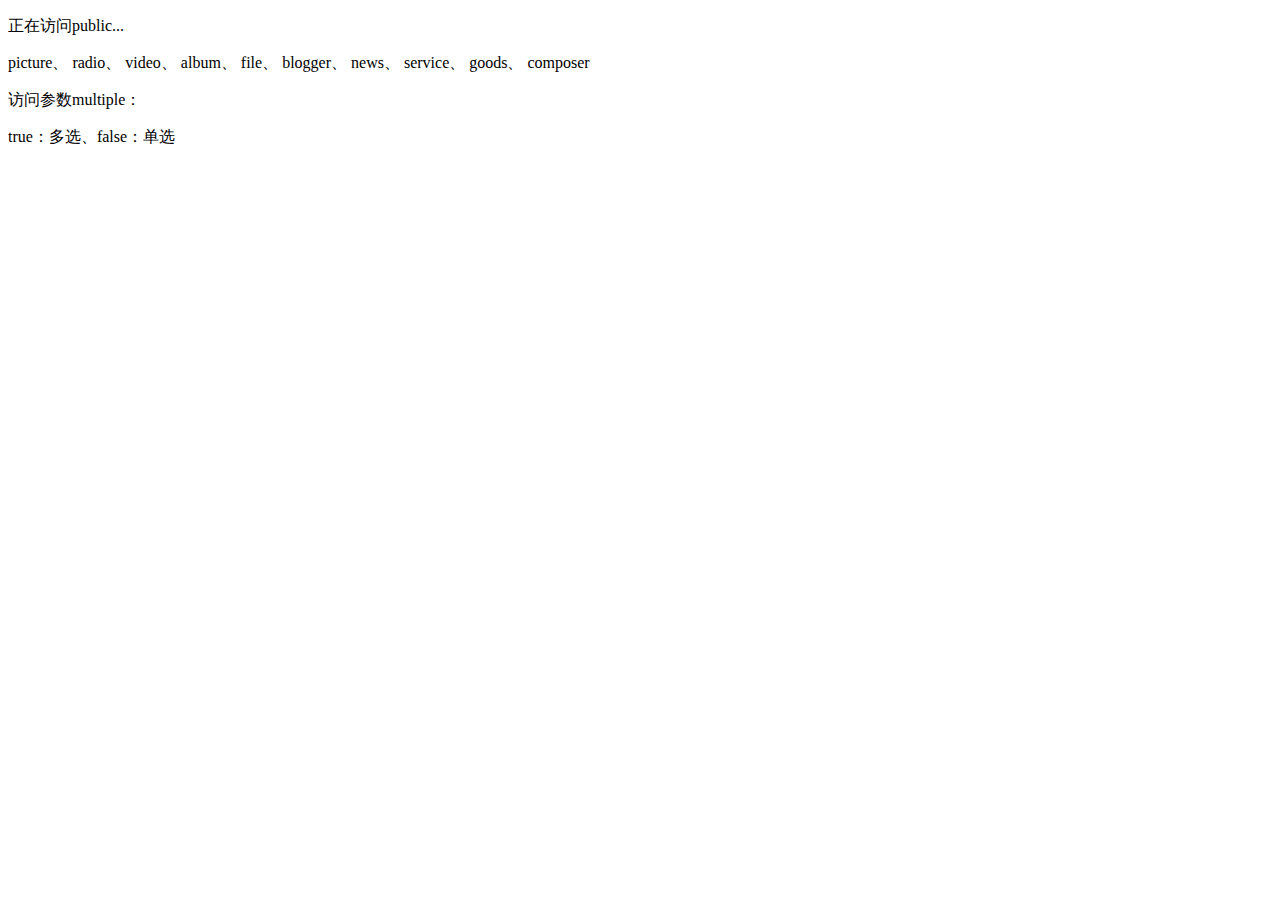
<file: choiceModules/builder_public/index.html>
<!DOCTYPE html>
<html lang="en">
<head>
    <meta charset="UTF-8">
    <title>族蚂7-1弹窗</title>
    <style>
        a{
            text-decoration: none;
        }
        a:hover, a:visited, a:link, a:active {
            color: black;
        }
    </style>
</head>
<body>
    <p>正在访问public...</p>
    <!--<p>域名访问：</p>
    <p>http://public.zuma.com/choiceModules/builder_public/src/html/index.html?type=radio</p>
    <p>ip访问：</p>
    <p>http://192.168.0.39:8787/choiceModules/builder_public/src/html/index.html?type=radio</p>
    <p>访问参数type：</p>-->
    <!--<p>
        <span onclick="choiceFileModules.choiceModules({modules: 'picture'})">picture</span>、
        <span onclick="choiceFileModules.choiceModules({modules: 'radio'})">radio</span>、
        <span onclick="choiceFileModules.choiceModules({modules: 'video'})">video</span>、
        <span onclick="choiceFileModules.choiceModules({modules: 'album'})">album</span>、
        <span onclick="choiceFileModules.choiceModules({modules: 'file'})">file</span>、
        <span onclick="choiceFileModules.choiceModules({modules: 'blogger'})">blogger</span>、
        <span onclick="choiceFileModules.choiceModules({modules: 'news'})">news</span>、
        <span onclick="choiceFileModules.choiceModules({modules: 'service'})">service</span>、
        <span onclick="choiceFileModules.choiceModules({modules: 'goods'})">goods</span>、
        <span onclick="choiceFileModules.choiceModules({modules: 'composer'})">composer</span>
    </p>-->
    <p>
        <a href="http://public.zuma.com/choiceModules/builder_public/index.html?type=picture&multiple=false&m=图片">picture</a>、
        <a href="http://public.zuma.com/choiceModules/builder_public/index.html?type=radio&multiple=false&m=音频">radio</a>、
        <a href="http://public.zuma.com/choiceModules/builder_public/index.html?type=video&multiple=false&m=视频">video</a>、
        <a href="http://public.zuma.com/choiceModules/builder_public/index.html?type=album&multiple=false&m=专辑">album</a>、
        <a href="http://public.zuma.com/choiceModules/builder_public/index.html?type=file&multiple=false&m=文件">file</a>、
        <a href="http://public.zuma.com/choiceModules/builder_public/index.html?type=blogger&multiple=false&m=博客">blogger</a>、
        <a href="http://public.zuma.com/choiceModules/builder_public/index.html?type=news&multiple=false&m=新闻">news</a>、
        <a href="http://public.zuma.com/choiceModules/builder_public/index.html?type=service&multiple=false&m=服务">service</a>、
        <a href="http://public.zuma.com/choiceModules/builder_public/index.html?type=goods&multiple=false&m=产品">goods</a>、
        <a href="http://public.zuma.com/choiceModules/builder_public/index.html?type=composer&multiple=false&m=创作人">composer</a>
    </p>
    <p>访问参数multiple：</p>
    <p>true：多选、false：单选</p>
    <script>
        var choiceFileModules = {
            choiceModules: function (obj) {
                window.localStorage.setItem('choiceModulesDataValue', JSON.stringify(obj));
                var box = document.getElementsByTagName('body')[0];
                var frame = document.createElement('iframe');
                frame.domSetAttr({
                    src: '/choiceModules/builder_public/src/html/choiceModules.html',
                    id: 'choiceModules',
                    allowtransparency: 'true',
                    scrolling: 'no',
                    style: 'position: fixed; left: 0; top: 0; z-index: 6000; border: none; width: 100%; height: 100%'
                });
                box.appendChild(frame);
            },
            choicePopUpIndex: function () {
                var o= window.location.search.substr(1).getUrlArguments();
                console.log(o);
                if(o.type){
                    var sendData = {
                        multiple: (typeof o.multiple === "string") ? ((o.multiple === 'true') ? 1 : 0) : o.multiple,
                        modules: o.type,
                    };
                    choiceFileModules.choiceModules(sendData)
                }
            }
        };
        HTMLElement.prototype.domSetAttr = function (a) {
            for(var i in a){this.setAttribute(i, a[i]);}
        };
        String.prototype.getUrlArguments = function () {
            var a = [], b = {};
            this.split('&').forEach(function (v) {
                a.push(v.split('='));
            });
            a.forEach(function (v) {
                b[decodeURI(v[0]).trim()] = decodeURI(v[1]).trim();
            });
            return JSON.parse(JSON.stringify(b));
        };
        choiceFileModules.choicePopUpIndex();
    </script>
</body>
</html>
</file>
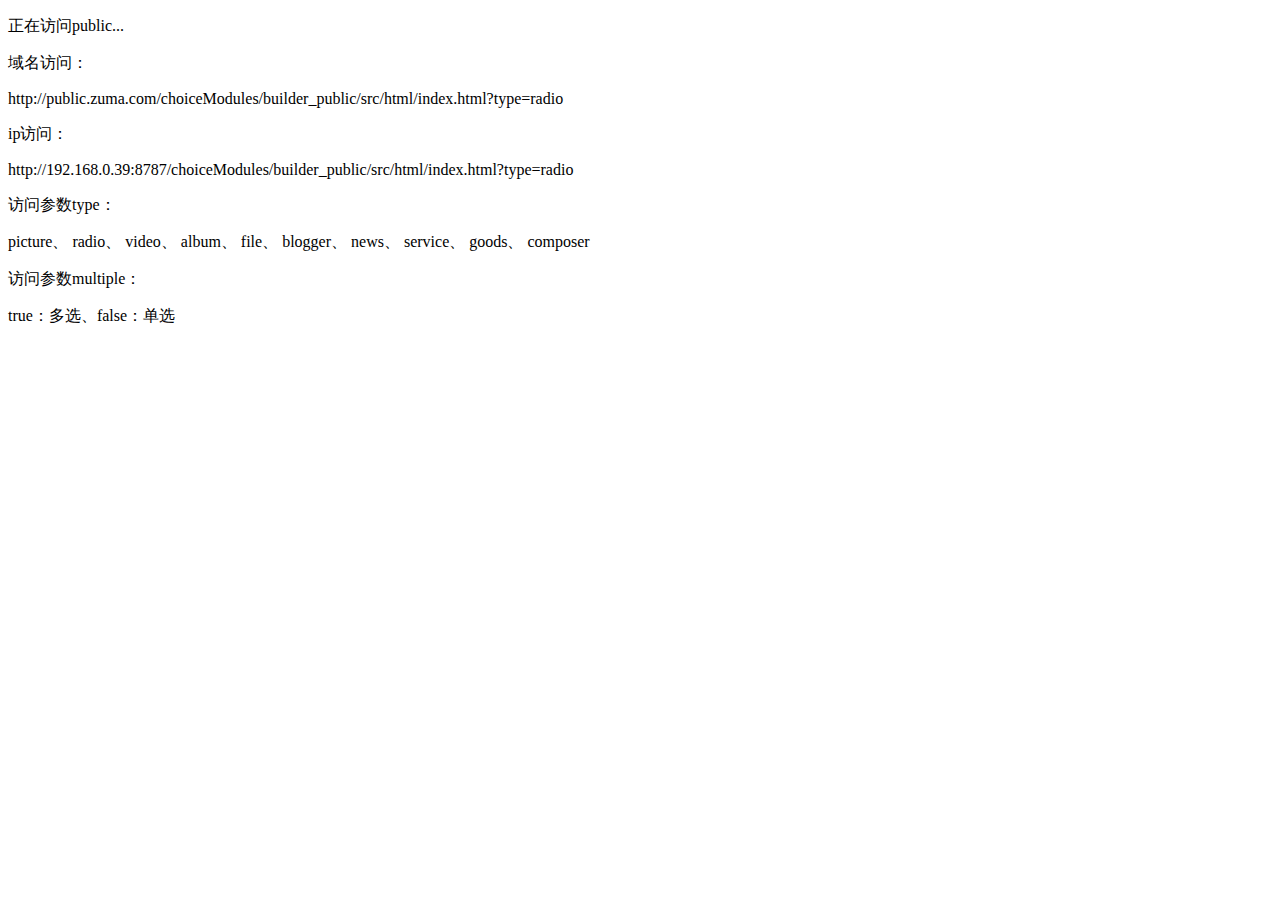
<file: choiceModules/builder_public/src/html/index.html>
<!DOCTYPE html>
<html lang="en">
<head>
    <meta charset="UTF-8">
    <title>族蚂7-1弹窗</title>
    <style>
        iframe{
            position: fixed;
            left:0;
            top:0;
            z-index: 6000;
            border: none;
            width: 100%;
            height: 100%;
        }
    </style>
</head>
<body>
    <p>正在访问public...</p>
    <p>域名访问：</p>
    <p>http://public.zuma.com/choiceModules/builder_public/src/html/index.html?type=radio</p>
    <p>ip访问：</p>
    <p>http://192.168.0.39:8787/choiceModules/builder_public/src/html/index.html?type=radio</p>
    <p>访问参数type：</p>
    <p id="modules">
        <span onclick="choiceFileModules.choiceModules({modules: 'picture'})">picture</span>、
        <span onclick="choiceFileModules.choiceModules({modules: 'radio'})">radio</span>、
        <span onclick="choiceFileModules.choiceModules({modules: 'video'})">video</span>、
        <span onclick="choiceFileModules.choiceModules({modules: 'album'})">album</span>、
        <span onclick="choiceFileModules.choiceModules({modules: 'file'})">file</span>、
        <span onclick="choiceFileModules.choiceModules({modules: 'blogger'})">blogger</span>、
        <span onclick="choiceFileModules.choiceModules({modules: 'news'})">news</span>、
        <span onclick="choiceFileModules.choiceModules({modules: 'service'})">service</span>、
        <span onclick="choiceFileModules.choiceModules({modules: 'goods'})">goods</span>、
        <span onclick="choiceFileModules.choiceModules({modules: 'composer'})">composer</span>
    </p>
    <p>访问参数multiple：</p>
    <p>true：多选、false：单选</p>
    <script>
        var choiceFileModules = {
            choiceModules:function (obj) {
                window.choiceModulesDataValue = obj;
                var box = document.getElementsByTagName('body')[0];
                var frame = document.createElement('iframe');
                frame.setAttribute('src', '/choiceModules/builder_public/src/html/choiceModules.html');
                frame.setAttribute('id', 'choiceModules');
                frame.setAttribute('allowtransparency', 'true');
                frame.setAttribute('scrolling', 'no');
                box.appendChild(frame);
            }
        };
        var choicePopUpIndex = function () {
            var r = window.location.search.substr(1);
            var obj = getArguments(r);
            var sendData = {
                multiple: (typeof obj.multiple === "string") ? ((obj.multiple === 'true') ? 1 : 0) : obj.multiple,
                modules: obj.type,
                mData: obj.mData || 1
            };
//            console.log(getType('mdata'));
//            console.log(obj);
            if(r){
                choiceFileModules.choiceModules(sendData)
            }
        };
        function getType(type) {
            var reg = new RegExp("(^|&)"+ type +"=([^&]*)(&|$)");
            var r = window.location.search.substr(1).match(reg);
            return r[2];
        }
        function getArguments(r) {
            var arr = [];
            var obj = {};
            r.split('&').forEach(function (v) {
                arr.push(v.split('='));
            });
            arr.forEach(function (v) {
                obj[v[0]] = v[1];
            });
            return JSON.parse(JSON.stringify(obj));
        }
        choicePopUpIndex();
    </script>
</body>
</html>
</file>
